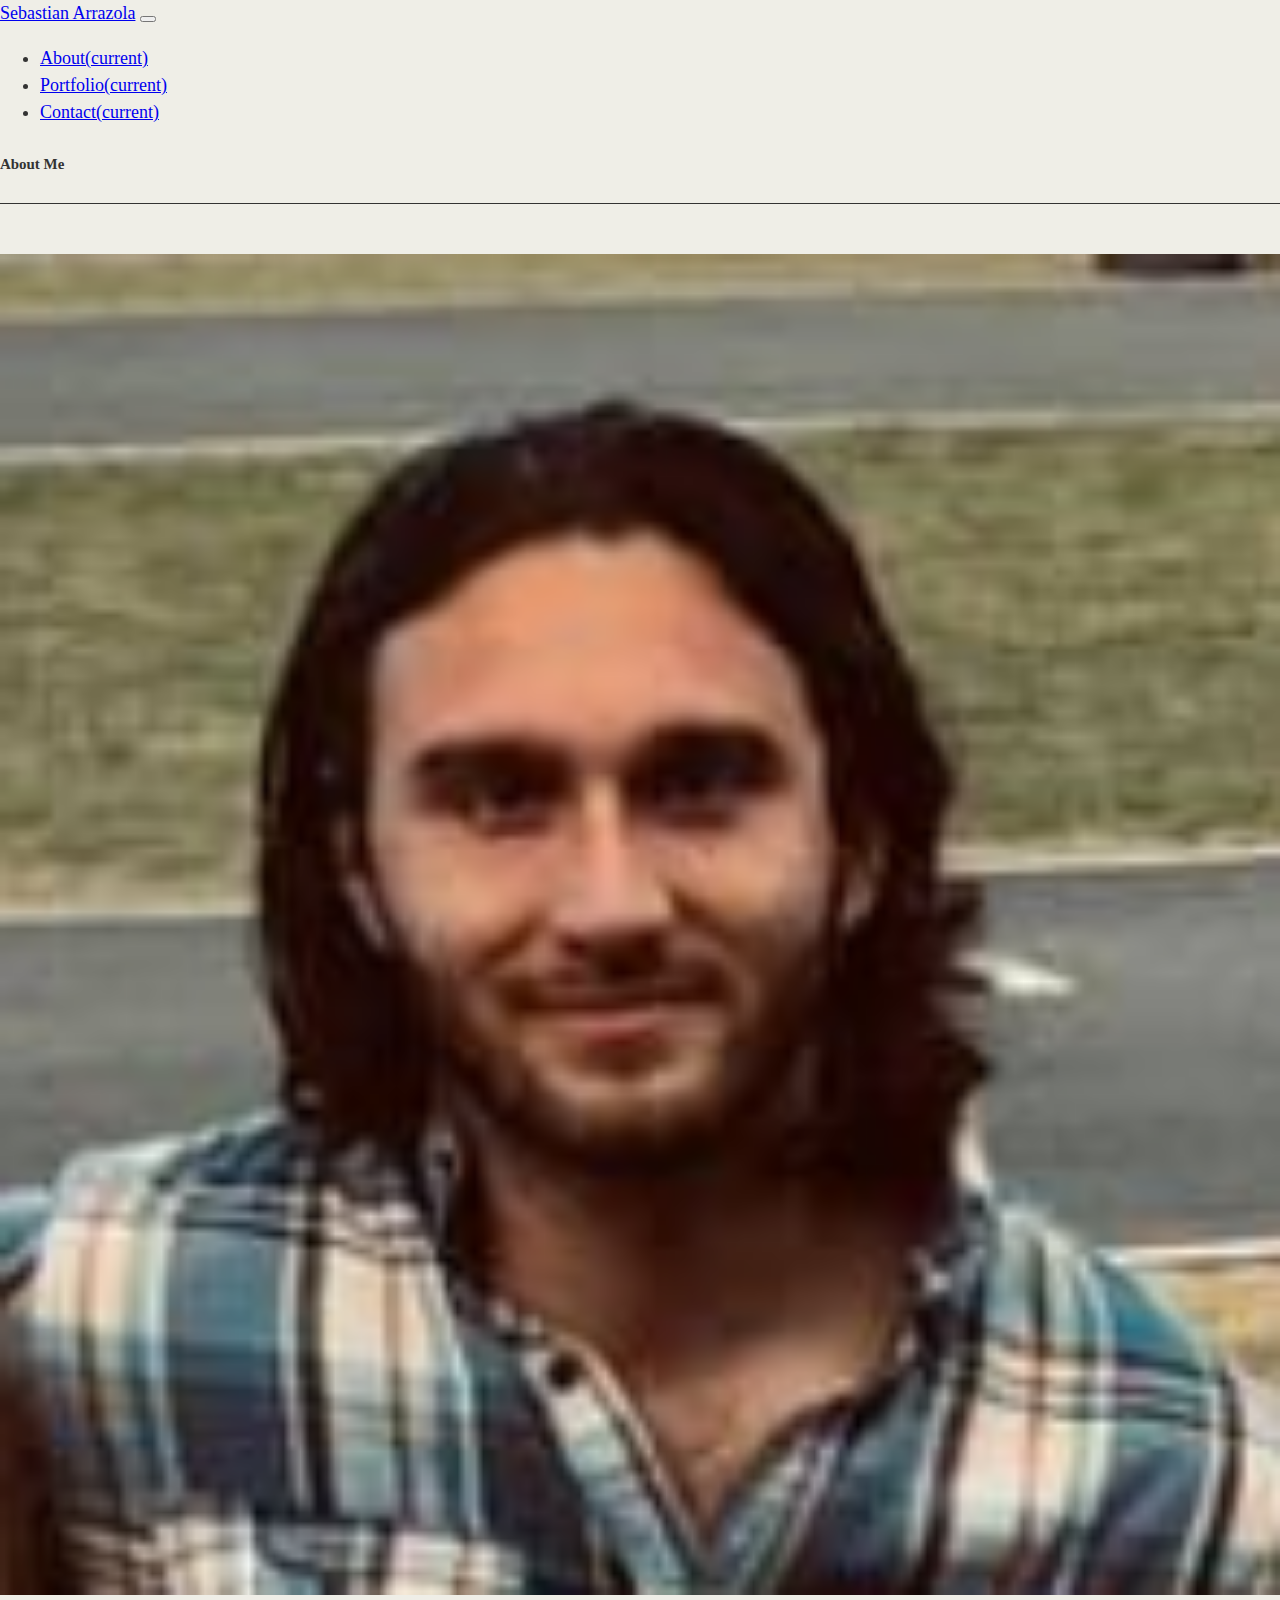
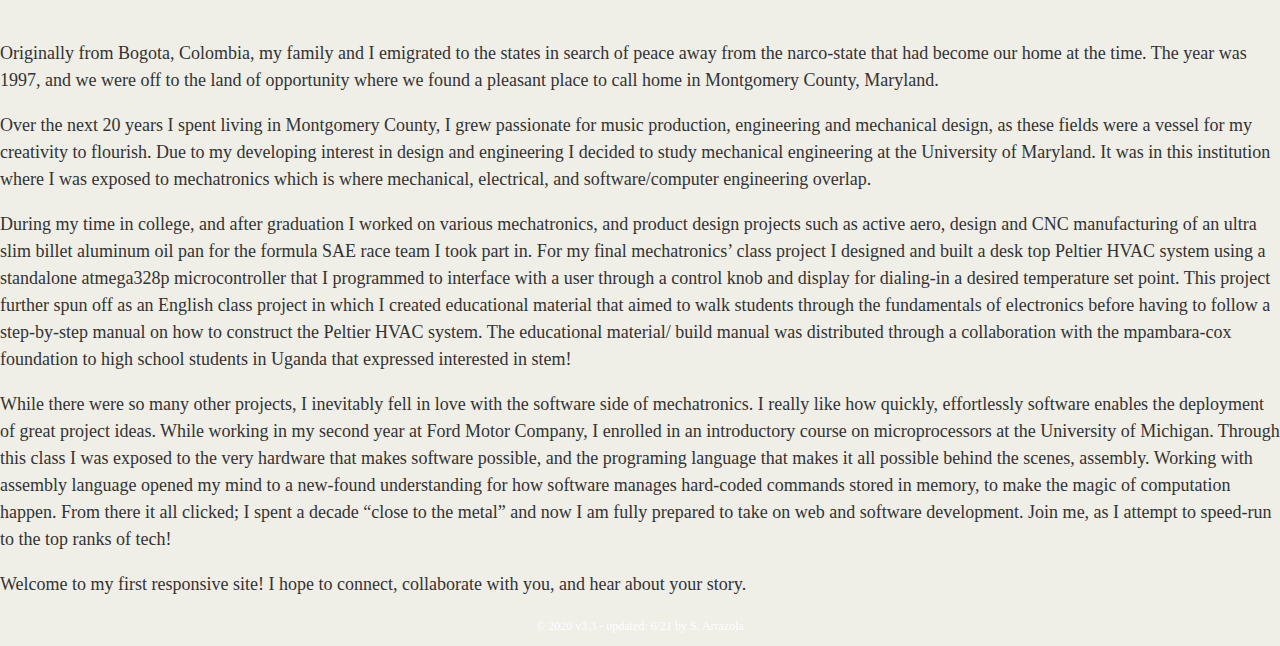
<file: index.html>
<!DOCTYPE html>

<!-- index.html set to US style of english -->
<html lang="en-us">

  <head>

    <!-- UTF-8 character encoding selected for idex.HTML -->
    <meta charset="UTF-8">
    <meta name="viewport" content="width=device-width, initial-scale=1, shrink-to-fit=no">
    
    <!-- page title -->
    <title>About</title>

    <!-- bootstrap CSS -->
    <link
      rel="stylesheet"
      href="https://stackpath.bootstrapcdn.com/bootstrap/4.5.0/css/bootstrap.min.css"
      integrity="sha384-9aIt2nRpC12Uk9gS9baDl411NQApFmC26EwAOH8WgZl5MYYxFfc+NcPb1dKGj7Sk"
      crossorigin="anonymous"
    />

    <!-- alt styles CSS -->
    <link
      rel="stylesheet"
      type="text/css"
      href="assets/style.css"
    />

  </head>

  <body>
    
    <!-- NavBar (modified - copied and pasted from https://getbootstrap.com/docs/4.5/components/navbar/ -->
    <nav class="navbar navbar-expand-lg navbar-dark bg-dark sticky-top">

      <!-- Nav Bar Brand/Logo (Added back in) -->
      <a class="navbar-brand" href="#">Sebastian Arrazola</a>

      <!-- Nav Menu Button -->
      <button

        class="navbar-toggler"
        data-toggle="collapse"
        data-target="#navbarSupportedContent"
        aria-controls="navbarSupportedContent"
        aria-expanded="false"
        aria-label="Toggle navigation">

        <span class="navbar-toggler-icon"></span>

      </button>

      <!-- Nav Menu Links -->
      <div class="collapse navbar-collapse" id="navbarSupportedContent">

        <ul class="navbar-nav ml-auto">

          <li class="nav-item active">
            <a class="nav-link" href="index.html">About<span class="sr-only">(current)</span></a>
          </li>

          <li class="nav-item">
            <a class="nav-link" href="assets/portfolio.html">Portfolio<span class="sr-only">(current)</span></a>
          </li>

          <li class="nav-item">
            <a class="nav-link" href="assets/contact.html">Contact<span class="sr-only">(current)</span></a>
          </li>

        </ul>

      </div>

    </nav>

    <main role="main">

      <!--Card taking up 12 Columns -->
      <div class="container my-container">
        
        <div class="col-md-12">
      
          <div class="card mt-2">

            <div class="card-body">

              <h5 class="card-title">About Me</h5>

              <!-- line divider between heading and image -->
              <div class="line"><div>
              
              <!-- Float left on viewports sized MD (medium) or wider -->
              <div class="float-md-left">
                
                <img class="TextWrap" src="assets/images/SeaBa55_Headshot.PNG" alt="Picture of Sebastian Arrazola">
            
              </div><br>  

              <p class="card-text"></p>
                <p>Originally from Bogota, Colombia, my family and I emigrated to the states in search of peace away from the narco-state that had become our home at the time. The year was 1997, and we were off to the land of opportunity where we found a pleasant place to call home in Montgomery County, Maryland.</p>
                <p>Over the next 20 years I spent living in Montgomery County, I grew passionate for music production, engineering and mechanical design, as these fields were a vessel for my creativity to flourish. Due to my developing interest in design and engineering I decided to study mechanical engineering at the University of Maryland. It was in this institution where I was exposed to mechatronics which is where mechanical, electrical, and software/computer engineering overlap.</p>
                <p>During my time in college, and after graduation I worked on various mechatronics, and product design projects such as active aero, design and CNC manufacturing of an ultra slim billet aluminum oil pan for the formula SAE race team I took part in. For my final mechatronics’ class project I designed and built a desk top Peltier HVAC system using a standalone atmega328p microcontroller that I programmed to interface with a user through a control knob and display for dialing-in a desired temperature set point. This project further spun off as an English class project in which I created educational material that aimed to walk students through the fundamentals of electronics  before having to follow a step-by-step manual on how to construct the Peltier HVAC system. The educational material/ build manual was distributed through a collaboration with the mpambara-cox foundation to high school students in Uganda that expressed interested in stem!</p>
                <p>While there were so many other projects, I inevitably fell in love with the software side of mechatronics. I really like how quickly, effortlessly software enables the deployment of great project ideas. While working in my second year at Ford Motor Company, I enrolled in an introductory course on microprocessors at the University of Michigan. Through this class I was exposed to the very hardware that makes software possible, and the programing language that makes it all possible behind the scenes, assembly. Working with assembly language opened my mind to a new-found understanding for how software manages hard-coded commands stored in memory, to make the magic of computation happen. From there it all clicked; I spent a decade “close to the metal” and now I am fully prepared to take on web and software development. Join me, as I attempt to speed-run to the top ranks of tech!</p>
                <p>Welcome to my first responsive site! I hope to connect, collaborate with you, and hear about your story.</p>
              </p>

            </div>

          </div>

        </div>
        
      </div>

    </main>

    <!-- Sticky Footer (modified - copied and pasted from https://getbootstrap.com/docs/4.5/examples/sticky-footer-navbar/ -->
    <footer class="footer mt-auto bg-dark">
      <div class="container">   
        <span class="my-foot-text">© 2020 v3.3 - updated: 6/21 by S. Arrazola</span>
      </div>
    </footer>

    <!-- jQuery CDN -->
    <script src="https://ajax.googleapis.com/ajax/libs/jquery/1.11.3/jquery.min.js"></script>

    <!-- Bootstrap JavaScript CDN -->
    <script src="https://maxcdn.bootstrapcdn.com/bootstrap/4.0.0/js/bootstrap.min.js"></script>

  </body>

</html>
</file>
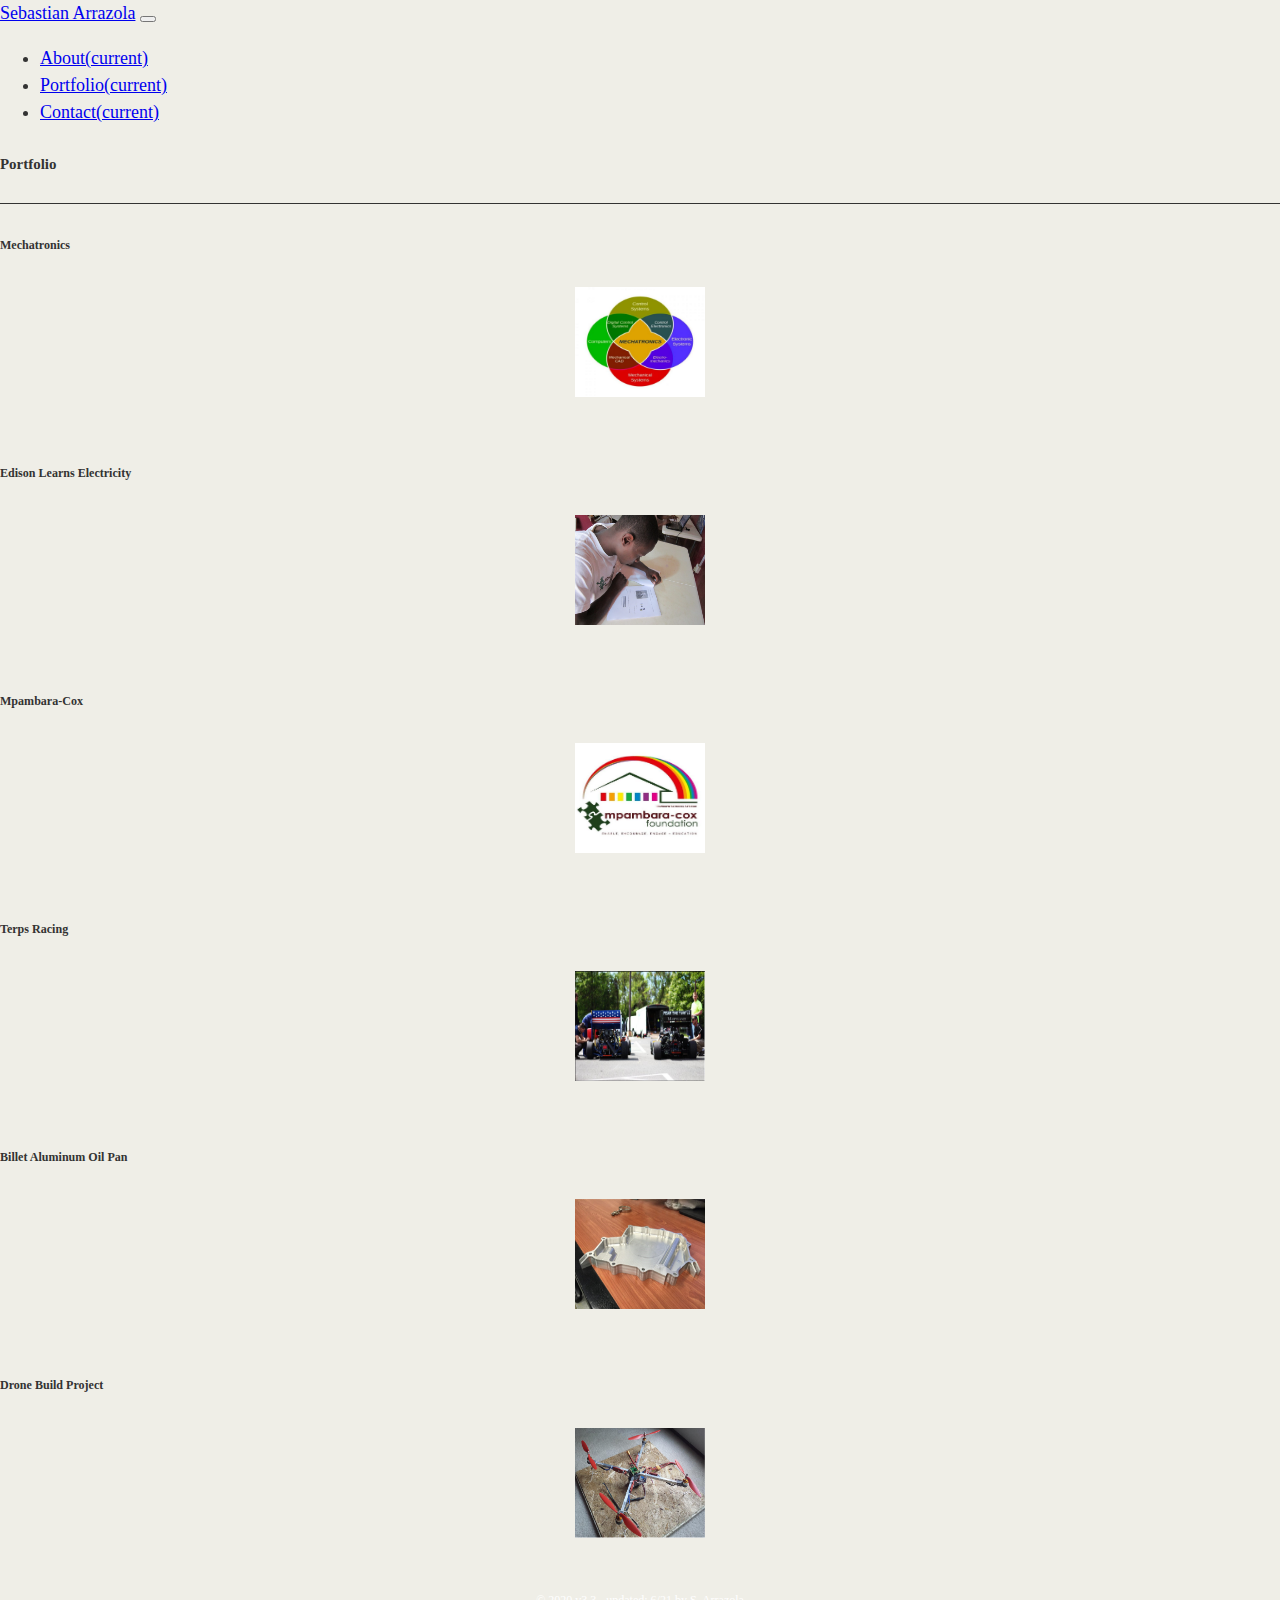
<file: assets/portfolio.html>
<!DOCTYPE html>

<!-- index.html set to US style of english -->
<html lang="en-us">

  <head>

    <!-- UTF-8 character encoding selected for idex.HTML -->
    <meta charset="UTF-8">
    <meta name="viewport" content="width=device-width, initial-scale=1, shrink-to-fit=no">
    <!-- page title -->
    <title>Portfolio</title>

    <!-- bootstrap CSS --> 
    <link 
      rel="stylesheet"
      href="https://stackpath.bootstrapcdn.com/bootstrap/4.5.0/css/bootstrap.min.css" 
      integrity="sha384-9aIt2nRpC12Uk9gS9baDl411NQApFmC26EwAOH8WgZl5MYYxFfc+NcPb1dKGj7Sk" 
      crossorigin="anonymous"
    />

    <!-- alt styles CSS -->
    <link 
      rel="stylesheet" 
      type="text/css" 
      href="style.css"
    />

  </head>

  <body>
    
    <!-- NavBar (modified - copied and pasted from https://getbootstrap.com/docs/4.5/components/navbar/ -->
    <nav class="navbar navbar-expand-lg navbar-dark bg-dark">

      <!-- Nav Bar Brand/Logo (Added back in) -->
      <a class="navbar-brand" href="#">Sebastian Arrazola</a>

      <!-- Nav Menu Button -->
      <button 

        class="navbar-toggler"
        data-toggle="collapse" 
        data-target="#navbarSupportedContent"
        aria-controls="navbarSupportedContent" 
        aria-expanded="false" 
        aria-label="Toggle navigation">

        <span class="navbar-toggler-icon"></span>

      </button>
  
      <!-- Nav Menu Links -->
      <div class="collapse navbar-collapse" id="navbarSupportedContent">
        
        <ul class="navbar-nav ml-auto">
          
          <li class="nav-item">
            <a class="nav-link" href="../index.html">About<span class="sr-only">(current)</span></a>
          </li>
          
          <li class="nav-item active">
            <a class="nav-link" href="portfolio.html">Portfolio<span class="sr-only">(current)</span></a>
          </li>

          <li class="nav-item">
            <a class="nav-link" href="contact.html">Contact<span class="sr-only">(current)</span></a>
          </li>

        </ul>

      </div>

    </nav>

    <main role="main">

      <!--Card taking up 12 Columns -->
      <div class="container my-container">
        <div class="col-md-12">
          <div class="card mt-2">
            <div class="card-body">

              <h5 class="card-title">Portfolio</h5>

              <!-- line divider between heading and image -->
              <div class="line"><div>

              <!-- Card Container -------------------------->
              
              <!-- Card Row 1 ------------------------------>
              <div class="row row-1">

                <div class="col-md-4">
                  <div class="card mt-2 cardHeight">
                    <div class="card-body">
                      <h6 class="card-title">Mechatronics</h6>

                      <img class="Project" src="images/mechatronics.jpg" alt="Picture of Oil Pan Projct">

                    </div>
                  </div>
                </div>  

                <div class="col-md-4">
                  <div class="card mt-2 cardHeight">
                    <div class="card-body">
                      <h6 class="card-title">Edison Learns Electricity</h6>

                      <img class="Project" src="images/Edison.JPG" alt="Edison reading through the electronics manual">

                    </div>
                  </div>
                </div>  

                <div class="col-md-4">
                  <div class="card mt-2 cardHeight">
                    <div class="card-body">
                      <h6 class="card-title">Mpambara-Cox</h6>

                      <img class="Project" src="images/mpambara-cox.jpeg" alt="Picture of me">

                    </div>
                  </div>
                </div>  

              </div>
              <!-- end: Card Row 1 ------------------------->

              <!-- Card Row 2 ------------------------------>
              <div class="row">

                <div class="col-md-4">
                  <div class="card mt-2 cardHeight">
                    <div class="card-body">
                      <h6 class="card-title">Terps Racing</h6>

                      <img class="Project" src="images/Terps_Racing.jpg" alt="Picture of me">

                    </div>
                  </div>
                </div>  

                <div class="col-md-4">
                  <div class="card mt-2 cardHeight">
                    <div class="card-body">
                      <h6 class="card-title">Billet Aluminum Oil Pan</h6>

                      <img class="Project" src="images/CNC_Oil_Pan.PNG" alt="Picture of Oil Pan Projct">

                    </div>
                  </div>
                </div>  

                <div class="col-md-4">
                  <div class="card mt-2 cardHeight">
                    <div class="card-body">
                      <h6 class="card-title ">Drone Build Project</h6>

                      <img class="Project" src="images/Hand_made_Drone.PNG" alt="Home made drone">

                    </div>
                  </div>
                </div>  

              </div>
              <!-- end: Card Row 2 -------------------------->

              <!-- Card Container --------------------------->
            </div>
          </div>
        </div>
      </div>

    </main>

    <!-- Sticky Footer (modified - copied and pasted from https://getbootstrap.com/docs/4.5/examples/sticky-footer-navbar/ -->
    <footer class="footer mt-auto bg-dark">
      <div class="container">   
        <span class="my-foot-text">© 2020 v3.3 - updated: 6/21 by S. Arrazola</span>
      </div>
    </footer>

    <!-- jQuery CDN -->
    <script src="https://ajax.googleapis.com/ajax/libs/jquery/1.11.3/jquery.min.js"></script>

    <!-- Bootstrap JavaScript CDN -->
    <script src="https://maxcdn.bootstrapcdn.com/bootstrap/4.0.0/js/bootstrap.min.js"></script>

  </body>

</html>
</file>
<file: assets/style.css>
html {
  position: relative;
  min-height: 100%;
}


body {
  padding: 0;
  margin: 0;
  font-family: Georgia, "Times New Roman", Times, serif;
  font-size: 18px;
  line-height: 150%;
  color: #333;
  background: #efeee7;

  /* Height at which footer collapses; 40px + 8px space between card and footer*/
  margin-bottom: 48px;
}
 

.line {
  border-top: 1px solid;
}


.row-1{
  margin-top: 12px;
}


.Project{
  width: 130px; 
  height: 110px;
  
  /* Center Image*/
  display: block;
  margin-left: auto;
  margin-right: auto;
}
  
.cardHeight{
  height: 200px;
}


.form-group{
  padding-top: 20px;
}


.form-group-2{
  padding-bottom: 20px;
}


/* Center Image max width when below md sizes*/
.TextWrap{
  display: block;
  margin-left: auto;
  margin-right: auto;
  width: 100%;
  padding-top: 50px;
  padding-right: 15px;
}


/* Sticky footer properties */
.footer {
  position: absolute;
  left: 0;
  bottom: 0;
  width: 100%;

  /* Set the fixed height of the footer here */
  height: 40px;

  /* Vertically center the text there */
  line-height: 40px; 

  /* Text color not active since it is muted */
  color: white;
  text-align: center;
  font-size: 12px;
}
</file>
